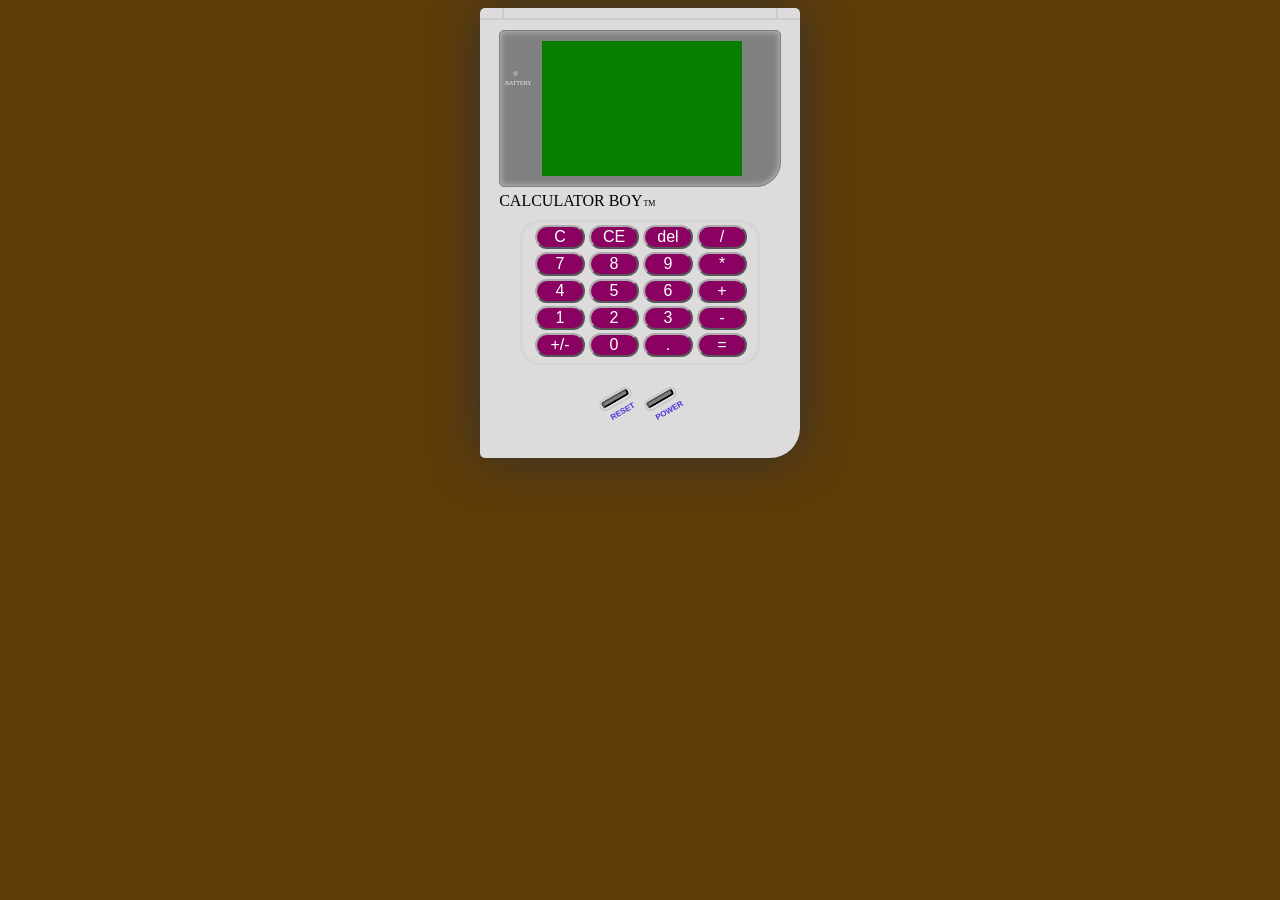
<file: index.html>
<!DOCTYPE html>
<html><head>
    <link rel="stylesheet" type="text/css" href="calculator.css">
  <title>Calculator Boy</title>
  <meta charset="UTF-8">
</head>

<body>
  <!-- div for the calculator's body -->
  <div id="calculator-body">
    
    <!-- lines for top of calculator -->
    <!-- 2 horizontal lines -->
    <div id="doubleLines">
      <div id="line1"></div>
      <div id="line2"></div>
    </div>
    <!-- 1 vertical line -->
    <div id="topLine"></div>
  

      <!-- creates the grey border around the screen -->
      <div id="screenDisplayBorder">
          <!-- creates the battery text and light -->
          <div id="batteryHolder">
            <div id="batteryLight"></div>
            <div id="battery">BATTERY</div>
          </div>

          <div id="screenDisplayContainer">
            
            <div id="screenDisplay1">
              <div id="screenTextTop"></div>
            </div>

            <div id="screenDisplay2">
              <div id="screenTextBottom"></div>
            </div>

          </div>
      </div>
      <!-- logo for calculator boy -->
      <div id="logo">CALCULATOR BOY <div id="TM">TM</div></div>
      <!-- div containter to house the buttons -->
      <div id="buttonHolder">
            <button class="buttons" id="C">C</button>
            <button class="buttons" id="CE">CE</button>
            <button class="buttons" id="del" >del</button>
            <button class="buttons" id="/">/</button>
            <button class="buttons" id="7">7</button>
            <button class="buttons" id="8">8</button>
            <button class="buttons" id="9">9</button>
            <button class="buttons" id="*">*</button>
            <button class="buttons" id="4">4</button>
            <button class="buttons" id="5">5</button>
            <button class="buttons" id="6">6</button>
            <button class="buttons" id="+">+</button>
            <button class="buttons" id="1">1</button>
            <button class="buttons" id="2">2</button>
            <button class="buttons" id="3">3</button>
            <button class="buttons" id="-">-</button>
            <button class="buttons" id="+/-">+/-</button>
            <button class="buttons" id="0">0</button>
            <button class="buttons" id=".">.</button>
            <button class="buttons" id="=">=</button>          
          </div>

          <div id="powerButtons">
            <div id="selectIndentation"></div>
            <button id="select"><p class="startSelectText"><b>RESET</b></p></button>
            
            <div id="startContainer">
              <button id="start"><p class="startSelectText"><b>POWER</b></p></button>
              <div id="startIndentation"></div>
            </div>
          </div>

  </div>
    <script src="calculator.js"></script>
</body>
</html>
</file>
<file: calculator.css>
body{
    background-color: rgb(95, 60, 8);
}

#calculator-body{
    background-color: rgb(221, 219, 219);
    margin: auto;
    width: 320px;
    height: 450px;
    border-radius: 5px 5px 30px 5px;
    box-shadow: 0 0 50px #333;
}

/* lines at the top of the calculator */
#doubleLines{
    display: flex;
    width: 320px;
}

#line1{
    background-color: rgb(221, 219, 219);
    height: 10px;
    width: 2px;
    margin-left: 7%;
    box-shadow: inset 0px 0px 5px #c7c7c7;
}

#line2{
    background-color: rgb(221, 219, 219);
    height: 10px;
    width: 2px;
    margin-left: 85%;
    box-shadow: inset 0px 0px 5px #c7c7c7;
}

#topLine{
    height: 2px;
    width: 320px;
    background-color: rgb(221, 219, 219);
    margin-bottom: 10px;
    box-shadow: inset 0px 0px 5px #c7c7c7;
    
}

#bottomLine{
    height: 1px;
    width: 320px;
    background-color: rgb(209, 206, 206);
    margin-bottom: 10px;
    
}

/* container for the battery light and text */
#batteryHolder{
    width: 40px;
    padding-top: 40px;
    margin-left: 5px;
}

#batteryLight{
    width: 5px;
    height: 5px;
    background-color: rgb(165, 164, 164);
    border-radius: 5px 5px 5px 5px;
    margin-left: 20%;
}

/* Text for the batter light */
#battery{
    font-size: 6px;
    margin: auto;
    padding-top: 4px;
    color: rgb(238, 236, 236);
}

/* The grey border around the screen */
#screenDisplayBorder{
    display: flex;
    border: 1px solid grey;
    border-radius: 5px 5px 25px 5px;
    margin: auto;
    margin-bottom: 5px;
    width: 280px;
    height: 155px;
    background-color: grey;
    flex-direction: row;
    box-shadow: inset 0px 0px 7px #c7c7c7;
}

/* Container holding the two divs that make up the top and bottom of the screen */
#screenDisplayContainer{
    display: flex;
    flex-direction: column;
}

/* the actual screen for the calculator */
#screenDisplay1{
    background-color: rgb(5, 126, 1); 
    width: 200px;
    height: 45px;
    margin-top: 10px;
    margin-left: -3px;
    display: flex;
    justify-content: center;
    align-items: flex-end;
}
#screenDisplay2{
    background-color: rgb(5, 126, 1);    
    width: 200px;
    height: 90px;
    margin-left: -3px;
    font-size: 200%;
    
    display: flex;
    justify-content: flex-end !important;
    align-items: flex-end !important;
}

#screenDisplayText{
    float: right !important;
}

#logo{
    margin-bottom: 10px;
    margin-left: 6%;
    display: flex;
}

#TM{
    font-size: 50%;
    margin-left: 1px;
    margin-top: 7px;
}

/* container for the calculator buttons */
#buttonHolder{
    margin: auto;
    width: 220px;
    flex-direction: row; 
    padding: 5px;
    padding-left: 15px;
    box-shadow: inset 0px 0px 5px #c7c7c7;
    border-radius: 20px 20px 20px 20px;
    margin-bottom: 30px;
}

.buttons{
    margin-bottom: 3px;
    background-color: #8b0162;
    color: white;
    width: 50px;
    text-align: center;
    text-decoration: none;
    font-size: 16px;
    border-color: #acacac;
    border-radius: 40px 40px 40px 40px;
    outline:none;
}

#powerButtons{
    display: flex;
    margin-top: 10px;
    margin-left: 120px;
}

.startSelectText{
    margin-top: 12px;
}

#selectIndentation{
    position: relative;
    margin-top: -2px;
    margin-left: -2px;
    background-color: rgb(221, 219, 219);
    width: 35px;
    box-shadow: inset 0px 0px 2px rgb(145, 144, 144);
    border-radius: 10px 10px 10px 10px;
    height: 12px;
    z-index: 1;
    transform: rotate(-30deg);
}

#startIndentation{
    position: relative;
    margin-left: 8px;
    margin-top: -2px;
    background-color: rgb(221, 219, 219);
    width: 35px;
    box-shadow: inset 0px 0px 2px rgb(145, 144, 144);
    border-radius: 10px 10px 10px 10px;
    height: 12px;
    z-index: 1;
    transform: rotate(-30deg);
}

 #select{
     position: absolute;
    width: 30px;
    height: 7px;
    transform: rotate(-30deg);
    background-color: grey;   
    border-radius: 10px 10px 10px 10px;
    font-size: 50%;
    color: rgb(77, 52, 218);
    text-align: right;
    outline:none;
    padding:0px;
    font-stretch: wider;
    z-index: 2;
}

#startContainer{
    margin-left: 2px;
}

#start{
    position: absolute;
    width: 30px;
    height: 7px;
    transform: rotate(-30deg);
    background-color: grey;
    border-radius: 10px 10px 10px 10px;
    margin-left: 10px !important;
    font-size: 50%;
    color: rgb(77, 52, 218);    
    text-decoration: none;
    outline:none;
    padding:0px;
    z-index: 2;
}
</file>
